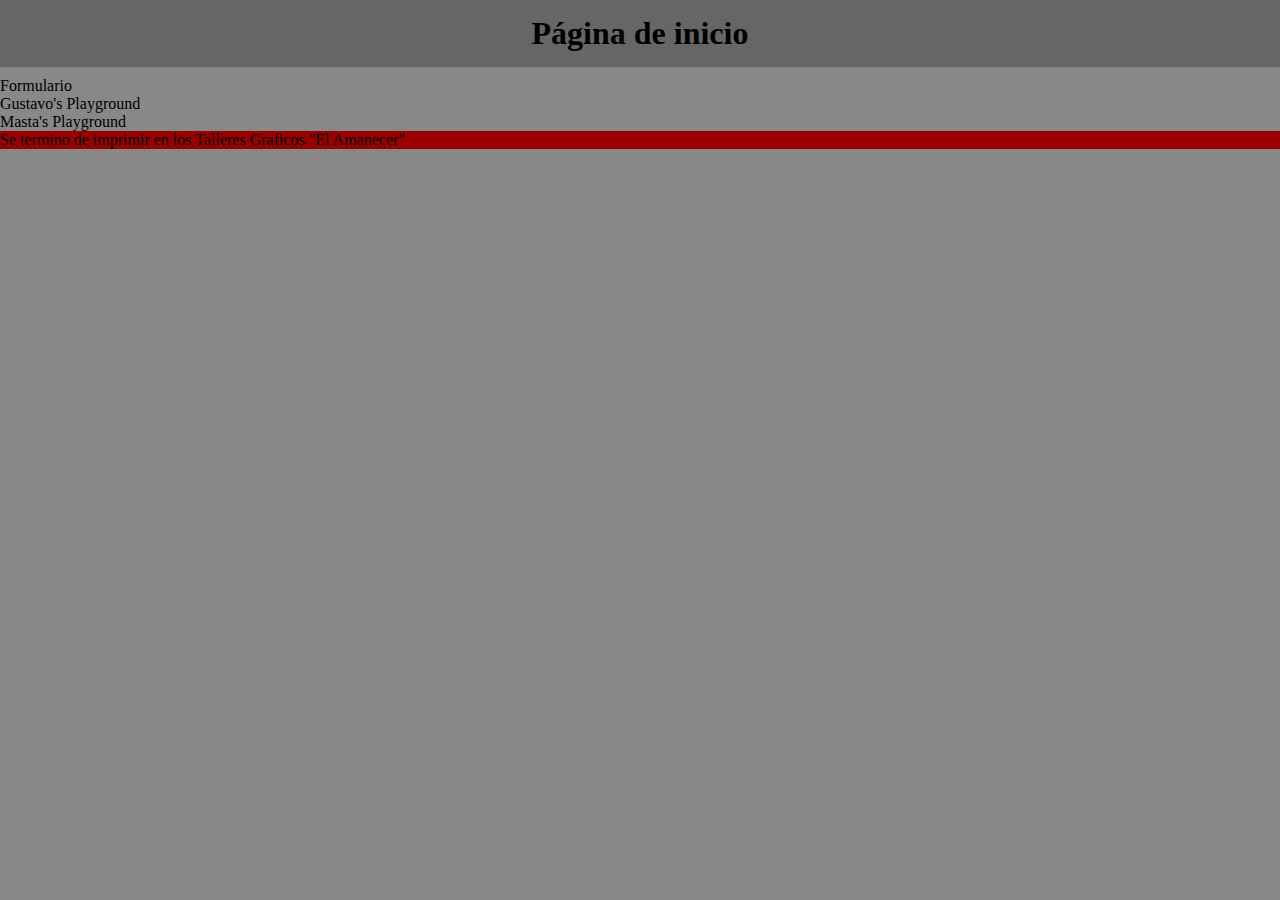
<file: index.html>
<!DOCTYPE html>
<html>
<head>
<link rel="stylesheet" type="text/css" href="main.css">
<title>Pagina de test de los pibes</title>
</head>
<body>
<div class="header">
  <h1> Página de inicio </h1>
</div>
<div class="Tabs">
  <h2>
    <ul>
      <li> <a href="form.html"> Formulario </a> </li>
      <li> <a href="guscanvas.html"> Gustavo's Playground </a> </li>
      <li> <a href="mastacanvas.html"> Masta's Playground </a> </li>
    </ul>
  </h2>
</div>
<div class="footer">
  <h3> Se termino de imprimir en los Talleres Graficos "El Amanecer"</h3>
</div>
</body>

</html>
</file>
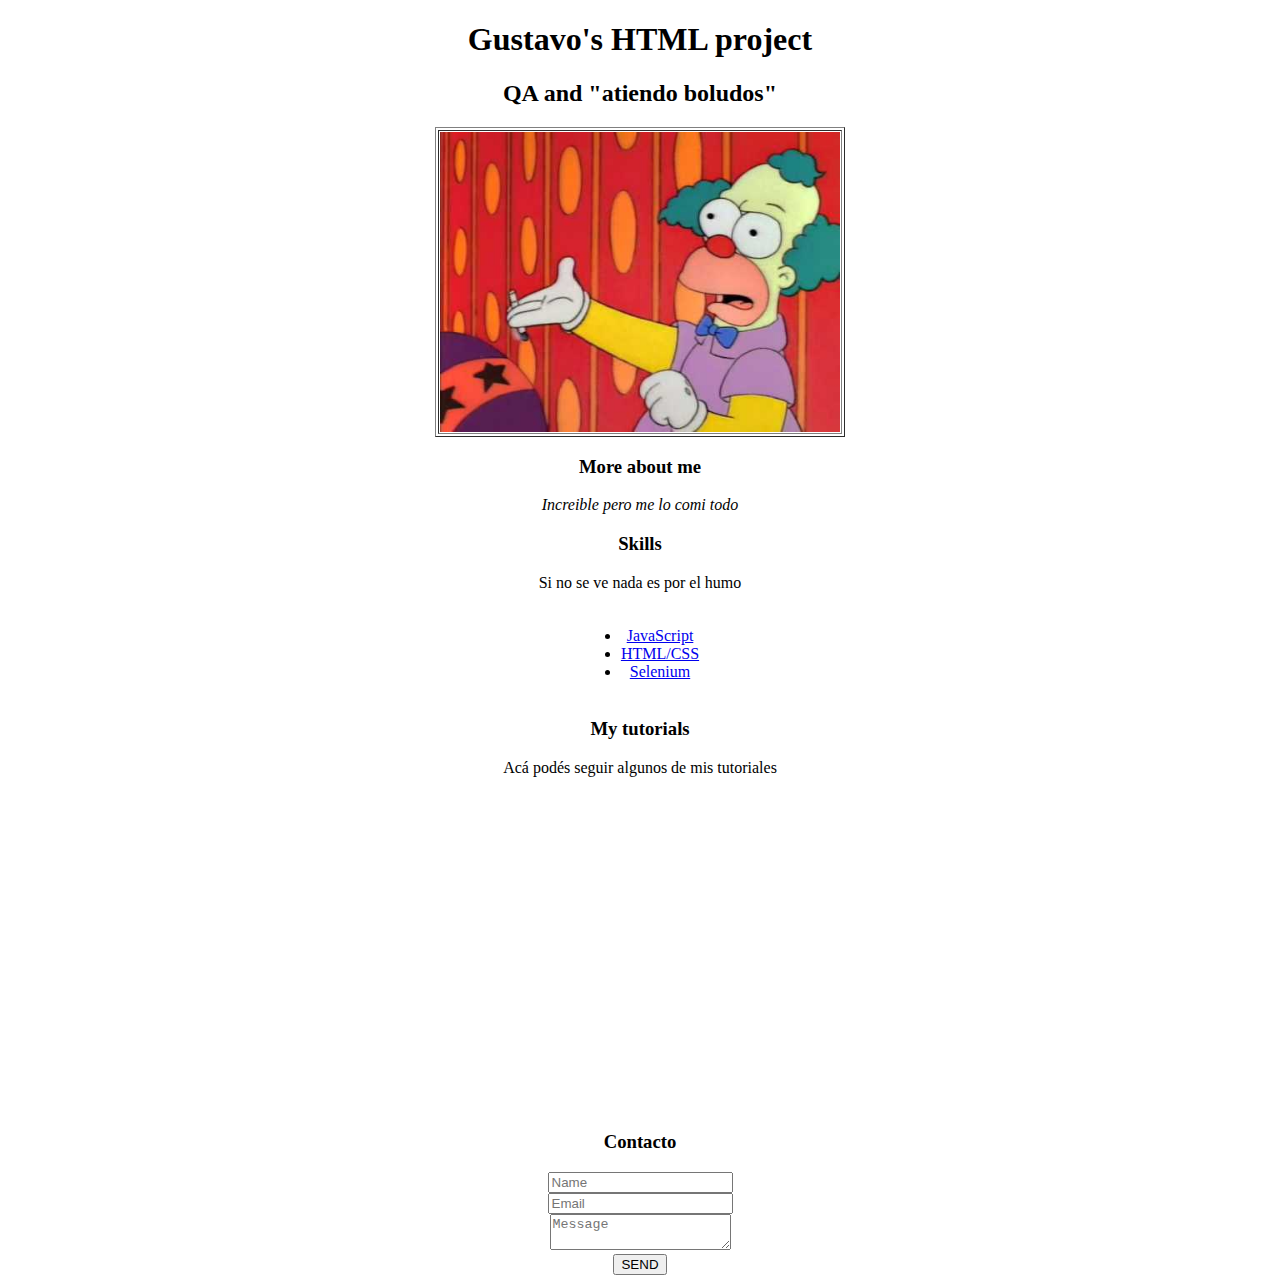
<file: guscanvas.html>
<!DOCTYPE html>
<html>
<head>
<title> HTML PORFOLIO</title>
</head>
<body>
	<div class="header">
  <h1 align="center"> Gustavo's HTML project </h1>
  <h2 align="center"> QA and "atiendo boludos" </h2>
    <table align="center" border="1px">
    <tr>
    <td><!--<iframe src="https://pbs.twimg.com/media/CJFoULTUYAAGUVL.png:large"></iframe></td>-->
    	<img src="image/gusprofile.jpg" align="center" height="300px" width="400px" alt="profile" /></td>
</tr>
</table>
</div>
<div class="more about me" align="center">
	<h3 align="center"> More about me </h3>
	<p> <i> Increible pero me lo comi todo </i></p>
</div>
<div class="skills" align="center">
		<h3> Skills </h3>
		<p> Si no se ve nada es por el humo </p>
		<table align="center">
			<tr>
				<td>
					<ul align="center">
						<li> <a href="https://www.javascript.com/" target="_blank"/>JavaScript</li>
						<li> <a href="https://www.w3schools.com/html/" target="_blank"/>HTML/CSS</li>
						<li> <a href="http://www.seleniumhq.org/projects/webdriver/" target="_blank"/>Selenium</li>
					</ul>
				</td>
			</tr>
		</table>
	</div>
<div class="Media" align="center">
	<h3> My tutorials </h3>
	<p> Acá podés seguir algunos de mis tutoriales</p>
	<iframe width="560" height="315" src="https://www.youtube.com/embed/3JluqTojuME" frameborder="0" allowfullscreen></iframe>
</div>
<div class="contact me" align="center">
	<h3> <span>Contacto<span> </h3>
		<form>
                <input name="name" placeholder="Name" type="text" required /><br/>
                <input name="email" placeholder="Email" type="email" required /><br/>
                <textarea name="message" placeholder="Message" required ></textarea></br>
                <input type="submit" value="SEND" class="submit" />
            </form>
        </div>

	
</body>
</html>
</file>
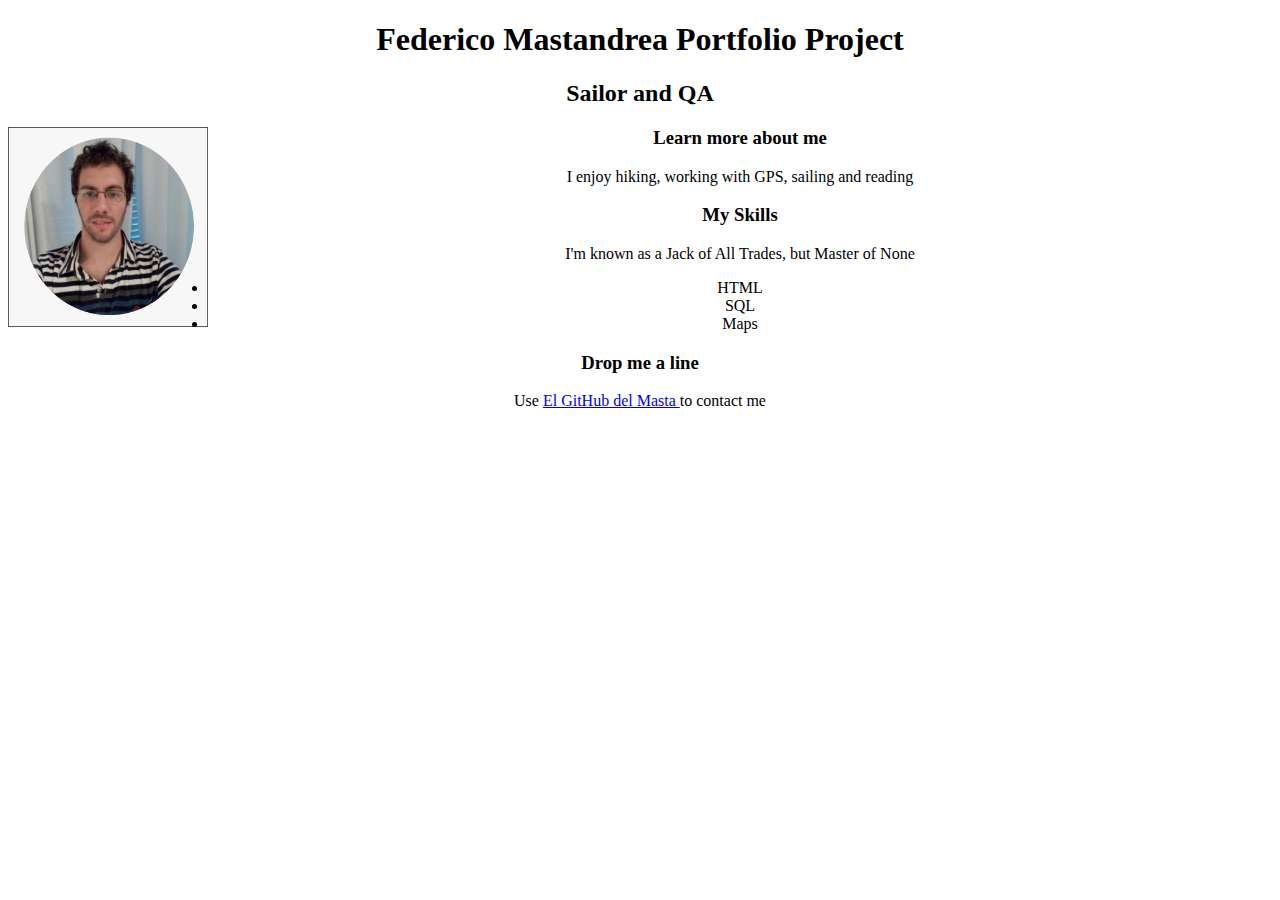
<file: mastacanvas.html>
<!DOCTYPE html>
<html lang="en">
<head>
  <meta charset="UTF-8">
  <meta name="viewport" content="width=device-width; initial-scale=1.0; maximum-scale=1.0;">
  <link rel="stylesheet" href="mastacanvas.css">
  <title>HTML Portfolio</title>
</head>
<body>
  <div class="header">
    <h1> Federico Mastandrea Portfolio Project </h1>
    <h2> Sailor and QA </h2>
    <img src="image/self.png" alt="Foto personal">
  </div>
  <div class="tagline">
    <h3> Learn more about me </h3>
    <p> I enjoy hiking, working with GPS, sailing and reading </p>
  </div>
  <div class="skills">
    <h3> My Skills </h3>
    <p> I'm known as a Jack of All Trades, but Master of None </p>
    <ul>
      <li> HTML </li>
      <li> SQL </li>
      <li> Maps </li>
    </ul>
  </div>
  <div class="contact">
    <h3> Drop me a line </h3>
    <p> Use <a href="https://github.com/FedeMasta35"> El GitHub del Masta </a> to contact me </p>
  </div>

</body>
</html>
</file>
<file: main.css>
html, body, h1, h2, h3, h4, ul, ol, li, p, a {
  padding: 0;
  border: 0;
  margin: 0;
  font: inherit;
  font-size: 100%;
}
.header {
  text-align: center;
  font-size: 32px;
  font-weight: bold;
  background: #666666;
  padding: 15px;
  margin-bottom: 10px;
}
.tabs h2 {
  text-align: center;
  padding-bottom: 5px;
  border-bottom: 5px;
  font-style: italic;
}
.tabs li {
  display: inline;
}
body {
  background: #888888;
}
.footer {
  background: #990000;
}
a {
  color: #000000;
  text-decoration: none;
}
a:hover {
  color: #aa0000;
  text-decoration: underline;
}
</file>
<file: mastacanvas.css>
h1, h2, h3, ul, li, p, a {
  text-align:center;
}
.header img {
  float: left;
  background-color: #555555;
  width: 200px;
  height: 200px;
}
</file>
